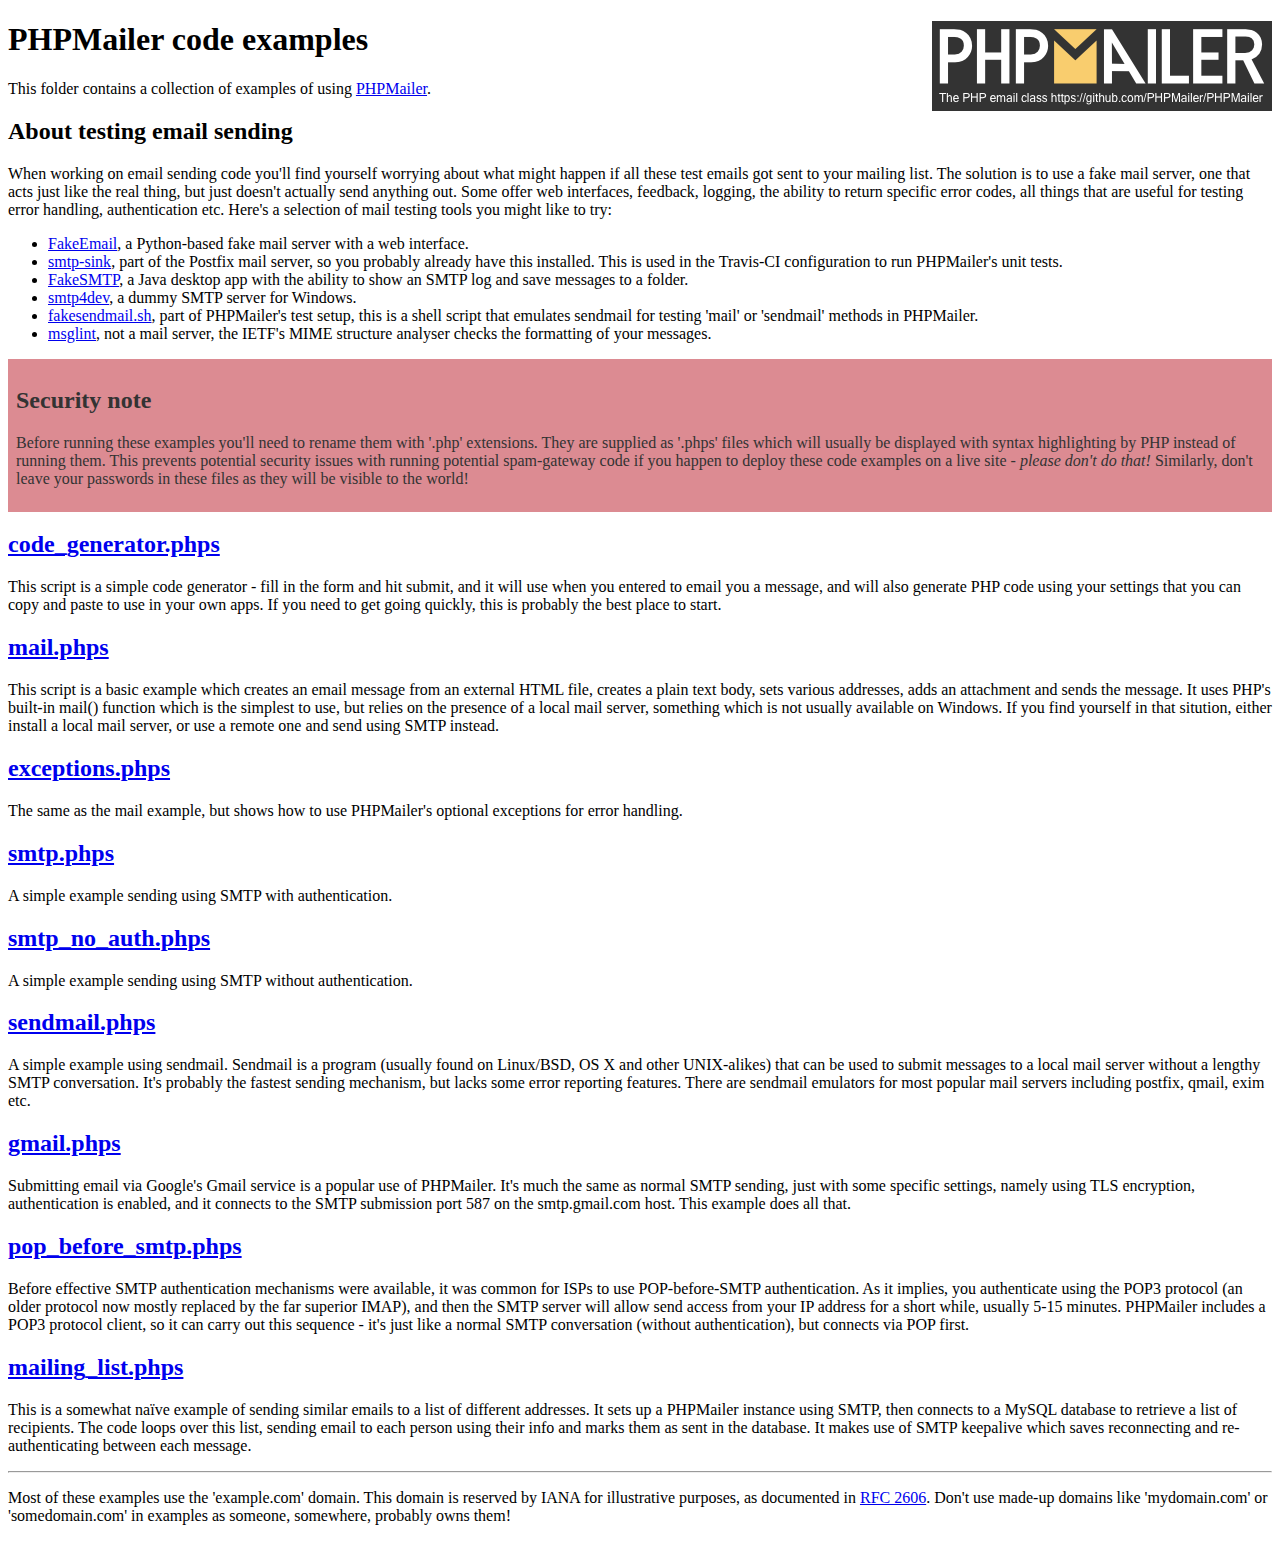
<file: PHPMailer/examples/index.html>
<!DOCTYPE html>
<html>
<head>
	<meta charset="UTF-8">
	<title>PHPMailer Examples</title>
</head>
<body>
<h1>PHPMailer code examples<a href="https://github.com/PHPMailer/PHPMailer"><img src="images/phpmailer.png" style="float:right; border:0;" alt="PHPMailer logo"></a></h1>
<p>This folder contains a collection of examples of using <a href="https://github.com/PHPMailer/PHPMailer">PHPMailer</a>.</p>
<h2>About testing email sending</h2>
<p>When working on email sending code you'll find yourself worrying about what might happen if all these test emails got sent to your mailing list. The solution is to use a fake mail server, one that acts just like the real thing, but just doesn't actually send anything out. Some offer web interfaces, feedback, logging, the ability to return specific error codes, all things that are useful for testing error handling, authentication etc. Here's a selection of mail testing tools you might like to try:</p>
<ul>
  <li><a href="https://github.com/isotoma/FakeEmail">FakeEmail</a>, a Python-based fake mail server with a web interface.</li>
  <li><a href="http://www.postfix.org/smtp-sink.1.html">smtp-sink</a>, part of the Postfix mail server, so you probably already have this installed. This is used in the Travis-CI configuration to run PHPMailer's unit tests.</li>
  <li><a href="https://github.com/Nilhcem/FakeSMTP">FakeSMTP</a>, a Java desktop app with the ability to show an SMTP log and save messages to a folder.</li>
  <li><a href="http://smtp4dev.codeplex.com">smtp4dev</a>, a dummy SMTP server for Windows.</li>
  <li><a href="https://github.com/PHPMailer/PHPMailer/blob/master/test/fakesendmail.sh">fakesendmail.sh</a>, part of PHPMailer's test setup, this is a shell script that emulates sendmail for testing 'mail' or 'sendmail' methods in PHPMailer.</li>
  <li><a href="http://tools.ietf.org/tools/msglint/">msglint</a>, not a mail server, the IETF's MIME structure analyser checks the formatting of your messages.</li>
</ul>
<div style="padding: 8px; color: #333333; background-color: #dc8b92">
<h2>Security note</h2>
<p>Before running these examples you'll need to rename them with '.php' extensions. They are supplied as '.phps' files which will usually be displayed with syntax highlighting by PHP instead of running them. This prevents potential security issues with running potential spam-gateway code if you happen to deploy these code examples on a live site - <em>please don't do that!</em> Similarly, don't leave your passwords in these files as they will be visible to the world!</p>
</div>
<h2><a href="code_generator.phps">code_generator.phps</a></h2>
<p>This script is a simple code generator - fill in the form and hit submit, and it will use when you entered to email you a message, and will also generate PHP code using your settings that you can copy and paste to use in your own apps. If you need to get going quickly, this is probably the best place to start.</p>
<h2><a href="mail.phps">mail.phps</a></h2>
<p>This script is a basic example which creates an email message from an external HTML file, creates a plain text body, sets various addresses, adds an attachment and sends the message. It uses PHP's built-in mail() function which is the simplest to use, but relies on the presence of a local mail server, something which is not usually available on Windows. If you find yourself in that sitution, either install a local mail server, or use a remote one and send using SMTP instead.</p>
<h2><a href="exceptions.phps">exceptions.phps</a></h2>
<p>The same as the mail example, but shows how to use PHPMailer's optional exceptions for error handling.</p>
<h2><a href="smtp.phps">smtp.phps</a></h2>
<p>A simple example sending using SMTP with authentication.</p>
<h2><a href="smtp_no_auth.phps">smtp_no_auth.phps</a></h2>
<p>A simple example sending using SMTP without authentication.</p>
<h2><a href="sendmail.phps">sendmail.phps</a></h2>
<p>A simple example using sendmail. Sendmail is a program (usually found on Linux/BSD, OS X and other UNIX-alikes) that can be used to submit messages to a local mail server without a lengthy SMTP conversation. It's probably the fastest sending mechanism, but lacks some error reporting features. There are sendmail emulators for most popular mail servers including postfix, qmail, exim etc.</p>
<h2><a href="gmail.phps">gmail.phps</a></h2>
<p>Submitting email via Google's Gmail service is a popular use of PHPMailer. It's much the same as normal SMTP sending, just with some specific settings, namely using TLS encryption, authentication is enabled, and it connects to the SMTP submission port 587 on the smtp.gmail.com host. This example does all that.</p>
<h2><a href="pop_before_smtp.phps">pop_before_smtp.phps</a></h2>
<p>Before effective SMTP authentication mechanisms were available, it was common for ISPs to use POP-before-SMTP authentication. As it implies, you authenticate using the POP3 protocol (an older protocol now mostly replaced by the far superior IMAP), and then the SMTP server will allow send access from your IP address for a short while, usually 5-15 minutes. PHPMailer includes a POP3 protocol client, so it can carry out this sequence - it's just like a normal SMTP conversation (without authentication), but connects via POP first.</p>
<h2><a href="mailing_list.phps">mailing_list.phps</a></h2>
<p>This is a somewhat naïve example of sending similar emails to a list of different addresses. It sets up a PHPMailer instance using SMTP, then connects to a MySQL database to retrieve a list of recipients. The code loops over this list, sending email to each person using their info and marks them as sent in the database. It makes use of SMTP keepalive which saves reconnecting and re-authenticating between each message.</p>
<hr>
<p>Most of these examples use the 'example.com' domain. This domain is reserved by IANA for illustrative purposes, as documented in <a href="http://tools.ietf.org/html/rfc2606">RFC 2606</a>. Don't use made-up domains like 'mydomain.com' or 'somedomain.com' in examples as someone, somewhere, probably owns them!</p>
</body>
</html>
</file>
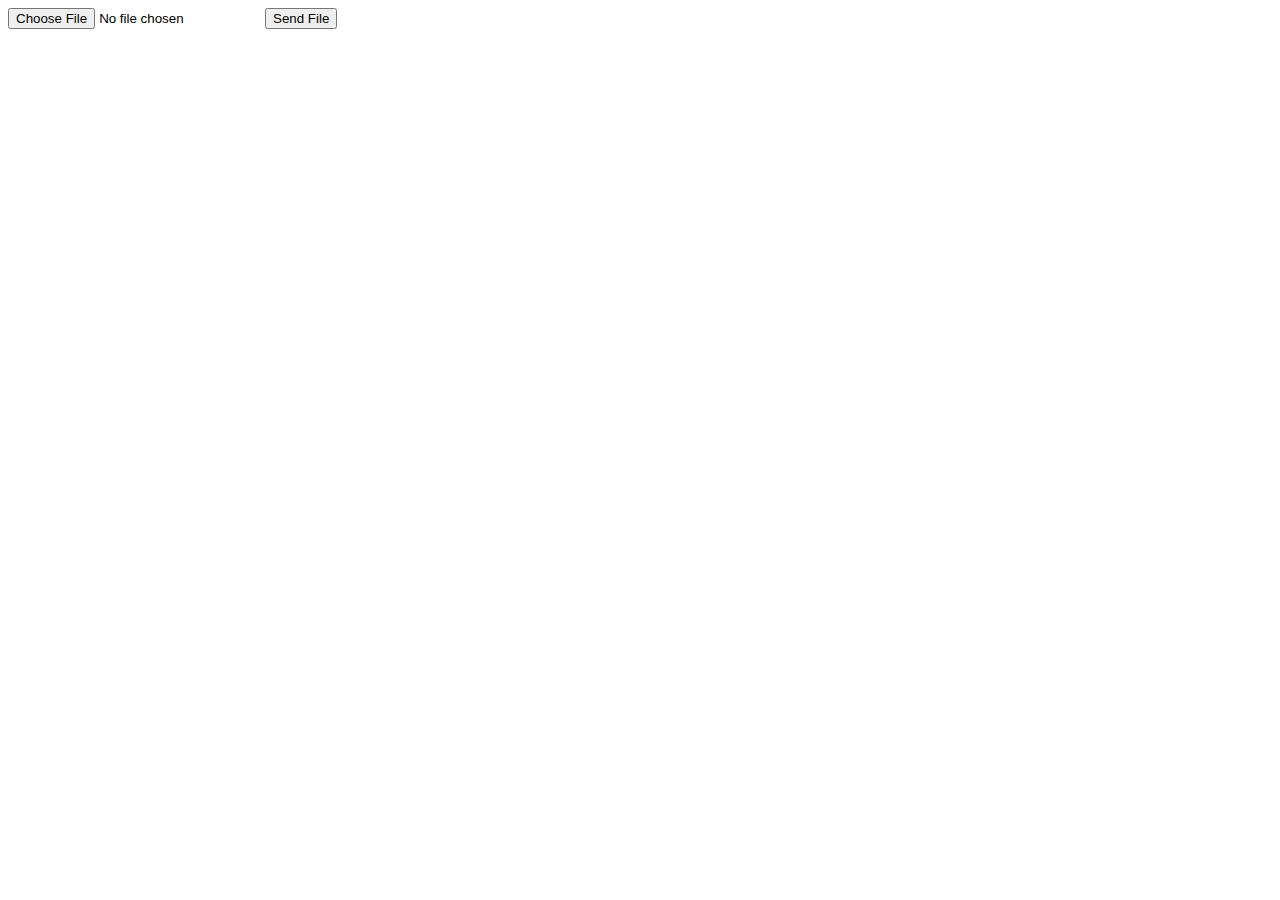
<file: form.html>
<!DOCTYPE html>
<head>
<script src="http://ajax.googleapis.com/ajax/libs/jquery/1.11.1/jquery.min.js"></script>
<script src="http://www.growinglove.net/productiveme/js/jquery.Jcrop.min.js"></script>
<link rel="stylesheet" href="http://www.growinglove.net/productiveme/css/jquery.Jcrop.min.css" type="text/css" />
</head>
<body>
<script type="text/javascript">

    $(document).ready(function () {

        $("#formsubmit").click(function () {

            var iframe = $('<iframe name="postiframe" id="postiframe" style="display: none" />');

            $("body").append(iframe);

            var form = $('#theuploadform');
            form.attr("action", "http://www.growinglove.net/productiveme/api/upload");
            form.attr("method", "post");

            form.attr("encoding", "multipart/form-data");
            form.attr("enctype", "multipart/form-data");

            form.attr("target", "postiframe");
            form.attr("file", $('#userfile').val());
            form.submit();

            $("#postiframe").load(function () {
                var iframeSrc = this.contentWindow.document.body.innerHTML;
                var iframeContents = '<img src="'+iframeSrc+'"/>';
                $("#textarea").html(iframeContents);
            });

            return false; 

        });

    });

</script>

<form id="theuploadform">
    <input id="userfile" name="file" type="file" />
    <input id="formsubmit" type="submit" value="Send File" />
</form>

<div id="textarea">
</div>
</body>
</html>
</file>
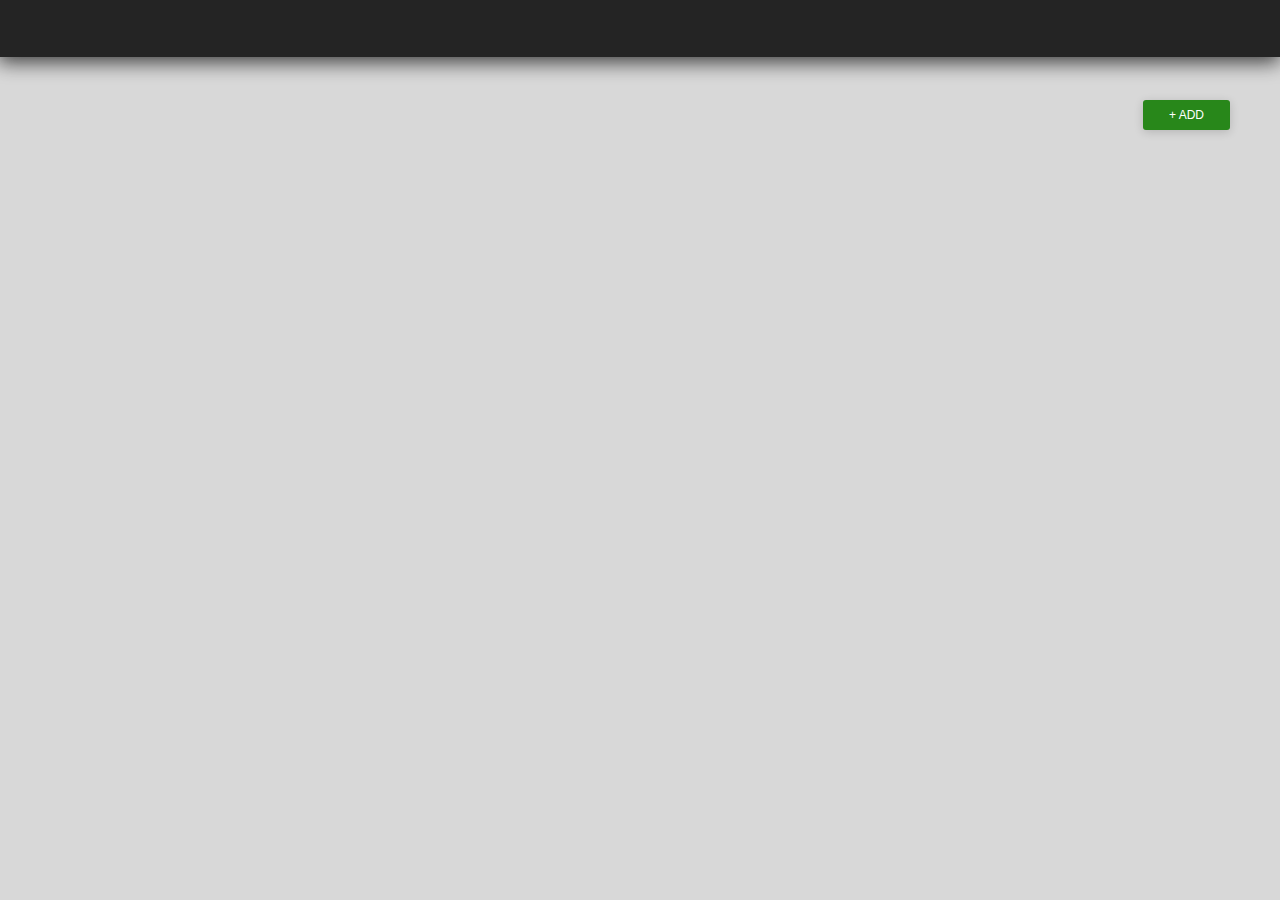
<file: profile.html>
<!DOCTYPE html>
<html>
<head>
    <meta name="viewport" content="width=device-width, user-scalable=no">
    <title>Note</title>
    <link href='http://fonts.googleapis.com/css?family=Raleway' rel='stylesheet' type='text/css'>
    <link id="favicon" rel="shortcut icon" href="http://dev.boostnote.net/img/heart.png" type="image/png" />
    <link rel="stylesheet" type="text/css" href="../css/profile.css">
    <link rel="stylesheet" type="text/css" href="../css/notes.css">
    <link rel="stylesheet" type="text/css" href="../css/colorize.css">
    <script src="http://ajax.googleapis.com/ajax/libs/jquery/1.11.1/jquery.min.js"></script>
    <script type="text/javascript" src="../js/masonry.pkgd.min.js"></script>
    <link rel="stylesheet" href="http://dev.boostnote.net/js/fancybox/jquery.fancybox.css?v=2.1.5" type="text/css" media="screen" />
    <script type="text/javascript" src="http://dev.boostnote.net/js/fancybox/jquery.fancybox.js"></script>
</head>
<body>
<div class="header">
    <a href="http://dev.boostnote.net/">
    <div id="backbutton"></div>
    </a>
</div>
<div id="support" class="raisedbutton"><span>+ Add</span></div>
</body>
<script type="text/javascript" src="../js/api.js"></script>
<script type="text/javascript" src="../js/profile.js"></script>

</html>
</file>
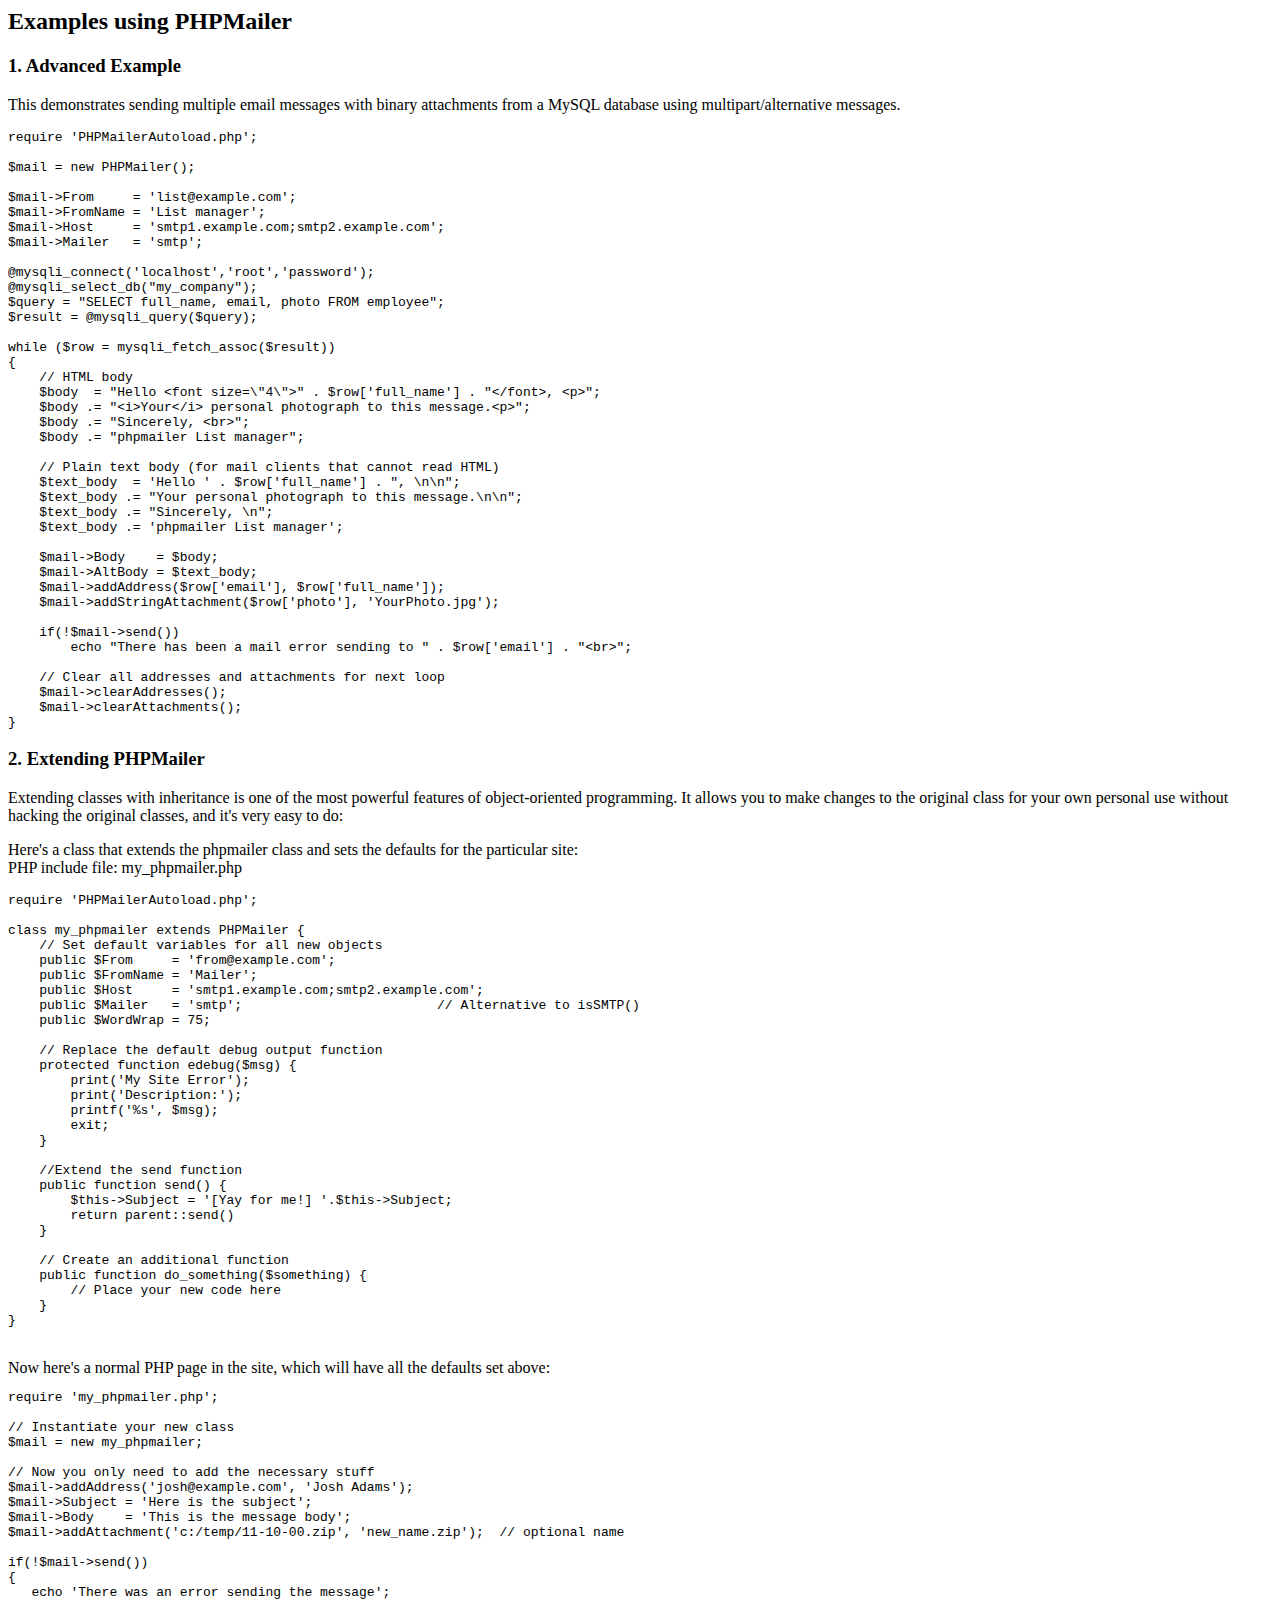
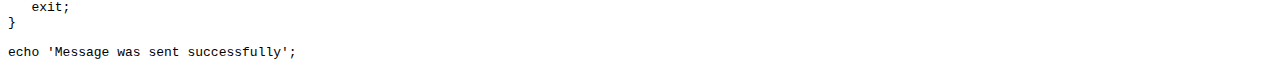
<file: PHPMailer/docs/extending.html>
<html>
<head>
<title>Examples using phpmailer</title>
</head>

<body>

<h2>Examples using PHPMailer</h2>

<h3>1. Advanced Example</h3>
<p>

This demonstrates sending multiple email messages with binary attachments
from a MySQL database using multipart/alternative messages.<p>

<pre>
require 'PHPMailerAutoload.php';

$mail = new PHPMailer();

$mail->From     = 'list@example.com';
$mail->FromName = 'List manager';
$mail->Host     = 'smtp1.example.com;smtp2.example.com';
$mail->Mailer   = 'smtp';

@mysqli_connect('localhost','root','password');
@mysqli_select_db("my_company");
$query = "SELECT full_name, email, photo FROM employee";
$result = @mysqli_query($query);

while ($row = mysqli_fetch_assoc($result))
{
    // HTML body
    $body  = "Hello &lt;font size=\"4\"&gt;" . $row['full_name'] . "&lt;/font&gt;, &lt;p&gt;";
    $body .= "&lt;i&gt;Your&lt;/i&gt; personal photograph to this message.&lt;p&gt;";
    $body .= "Sincerely, &lt;br&gt;";
    $body .= "phpmailer List manager";

    // Plain text body (for mail clients that cannot read HTML)
    $text_body  = 'Hello ' . $row['full_name'] . ", \n\n";
    $text_body .= "Your personal photograph to this message.\n\n";
    $text_body .= "Sincerely, \n";
    $text_body .= 'phpmailer List manager';

    $mail->Body    = $body;
    $mail->AltBody = $text_body;
    $mail->addAddress($row['email'], $row['full_name']);
    $mail->addStringAttachment($row['photo'], 'YourPhoto.jpg');

    if(!$mail->send())
        echo "There has been a mail error sending to " . $row['email'] . "&lt;br&gt;";

    // Clear all addresses and attachments for next loop
    $mail->clearAddresses();
    $mail->clearAttachments();
}
</pre>
<p>

<h3>2. Extending PHPMailer</h3>
<p>

Extending classes with inheritance is one of the most
powerful features of object-oriented programming. It allows you to make changes to the
original class for your own personal use without hacking the original
classes, and it's very easy to do:

<p>
Here's a class that extends the phpmailer class and sets the defaults
for the particular site:<br>
PHP include file: my_phpmailer.php
<p>

<pre>
require 'PHPMailerAutoload.php';

class my_phpmailer extends PHPMailer {
    // Set default variables for all new objects
    public $From     = 'from@example.com';
    public $FromName = 'Mailer';
    public $Host     = 'smtp1.example.com;smtp2.example.com';
    public $Mailer   = 'smtp';                         // Alternative to isSMTP()
    public $WordWrap = 75;

    // Replace the default debug output function
    protected function edebug($msg) {
        print('My Site Error');
        print('Description:');
        printf('%s', $msg);
        exit;
    }

    //Extend the send function
    public function send() {
        $this->Subject = '[Yay for me!] '.$this->Subject;
        return parent::send()
    }

    // Create an additional function
    public function do_something($something) {
        // Place your new code here
    }
}
</pre>
<br>
Now here's a normal PHP page in the site, which will have all the defaults set above:<br>

<pre>
require 'my_phpmailer.php';

// Instantiate your new class
$mail = new my_phpmailer;

// Now you only need to add the necessary stuff
$mail->addAddress('josh@example.com', 'Josh Adams');
$mail->Subject = 'Here is the subject';
$mail->Body    = 'This is the message body';
$mail->addAttachment('c:/temp/11-10-00.zip', 'new_name.zip');  // optional name

if(!$mail->send())
{
   echo 'There was an error sending the message';
   exit;
}

echo 'Message was sent successfully';
</pre>
</body>
</html>
</file>
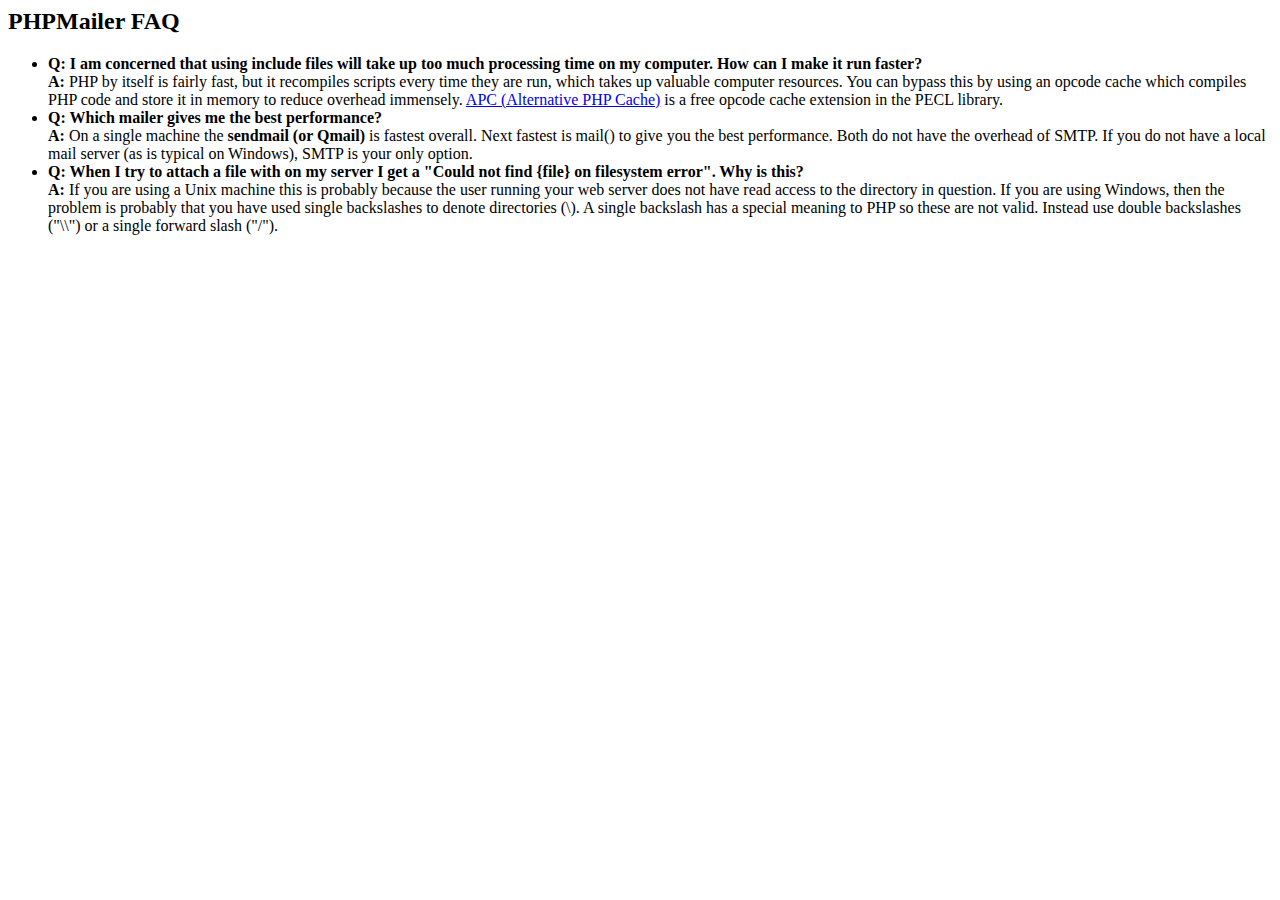
<file: PHPMailer/docs/faq.html>
﻿<html>
<head>
<title>PHPMailer FAQ</title>
</head>
<body>
<h2>PHPMailer FAQ</h2>
<ul>
    <li><strong>Q: I am concerned that using include files will take up too much
    processing time on my computer. How can I make it run faster?</strong><br>
    <strong>A:</strong> PHP by itself is fairly fast, but it recompiles scripts every time they are run, which takes up valuable
    computer resources. You can bypass this by using an opcode cache which compiles
    PHP code and store it in memory to reduce overhead immensely. <a href="http://www.php.net/apc/">APC
    (Alternative PHP Cache)</a> is a free opcode cache extension in the PECL library.</li>
    <li><strong>Q: Which mailer gives me the best performance?</strong><br>
    <strong>A:</strong> On a single machine the <strong>sendmail (or Qmail)</strong> is fastest overall.
    Next fastest is mail() to give you the best performance. Both do not have the overhead of SMTP.
    If you do not have a local mail server (as is typical on Windows), SMTP is your only option.</li>
    <li><strong>Q: When I try to attach a file with on my server I get a
    "Could not find {file} on filesystem error". Why is this?</strong><br>
    <strong>A:</strong> If you are using a Unix machine this is probably because the user
    running your web server does not have read access to the directory in question. If you are using Windows,
    then the problem is probably that you have used single backslashes to denote directories (\).
    A single backslash has a special meaning to PHP so these are not
    valid. Instead use double backslashes ("\\") or a single forward
    slash ("/").</li>
</ul>
</body>
</html>
</file>
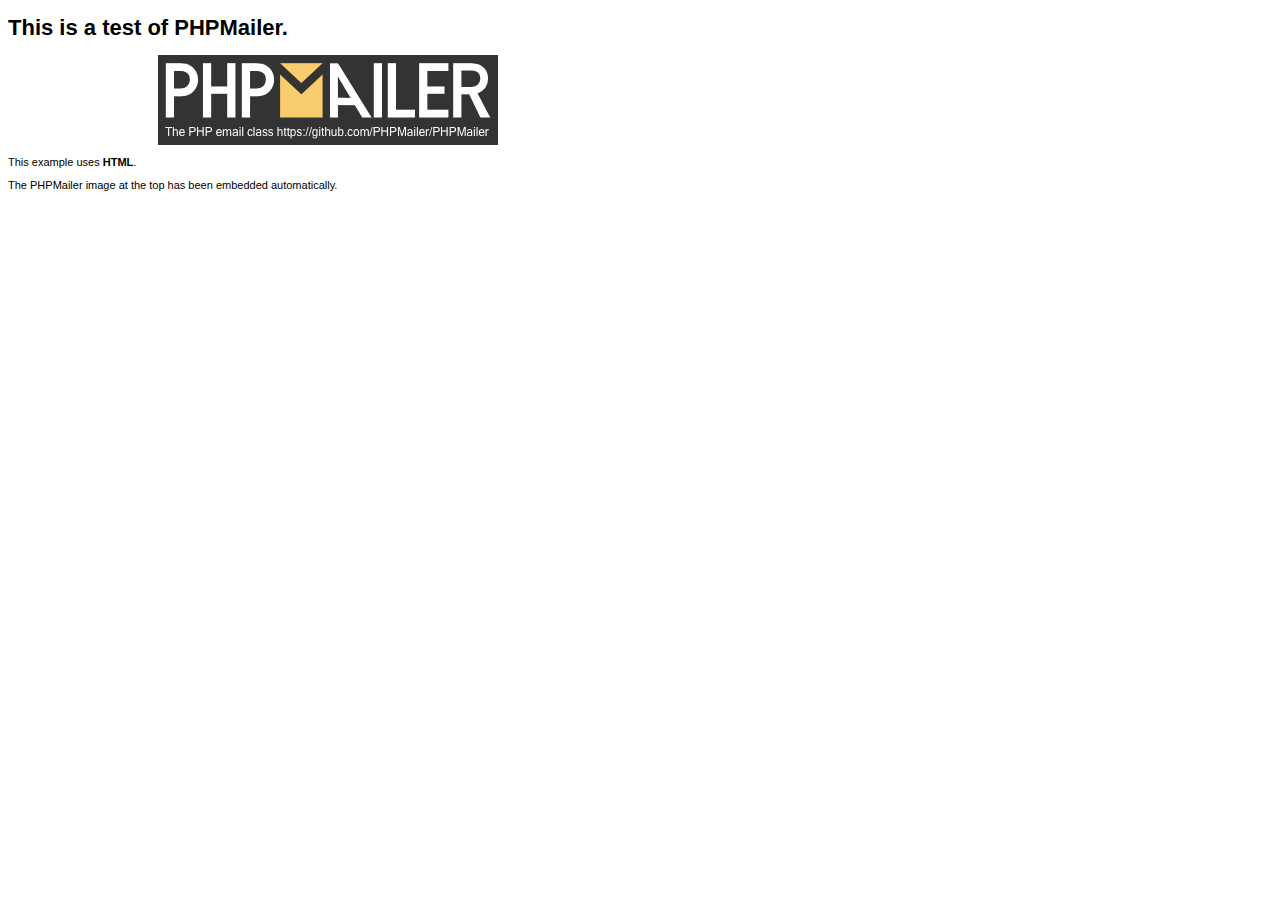
<file: PHPMailer/examples/contents.html>
<!DOCTYPE HTML PUBLIC "-//W3C//DTD HTML 4.01 Transitional//EN" "http://www.w3.org/TR/html4/loose.dtd">
<html>
<head>
  <meta http-equiv="Content-Type" content="text/html; charset=utf-8">
  <title>PHPMailer Test</title>
</head>
<body>
  <div style="width: 640px; font-family: Arial, Helvetica, sans-serif; font-size: 11px;">
    <h1>This is a test of PHPMailer.</h1>
    <div align="center">
      <a href="https://github.com/PHPMailer/PHPMailer/"><img src="images/phpmailer.png" height="90" width="340" alt="PHPMailer rocks"></a>
    </div>
    <p>This example uses <strong>HTML</strong>.</p>
    <p>The PHPMailer image at the top has been embedded automatically.</p>
  </div>
</body>
</html>
</file>
<file: css/profile.css>
@-webkit-keyframes rotate {
    from {
        -webkit-transform: rotate(0deg);
    }
    to {
        -webkit-transform: rotate(360deg);
    }
}
@keyframes rotate {
    from {
        transform: rotate(0deg);
    }
    to {
        transform: rotate(360deg);
    }
}

.header {
    opacity: 0.98;
    z-index: 1;
    color: #d3d3d3;
    height: 57px;
    position: fixed;
    top: 0px;
    float:left;
    /* overflow: hidden; */
    /* background-color: rgb(255, 201, 78); */
    background-color: #202020 /*#282c35*/;
    width: 100%;
    -webkit-box-shadow: -1px 4px 19px 1px rgba(0,0,0,0.75);
    -moz-box-shadow: -1px 4px 19px 1px rgba(0,0,0,0.75);
    box-shadow: -1px 4px 19px 1px rgba(0,0,0,0.75);
}


body {
    position: absolute;
    width: 100%;
    /* background: url('http://crispme.com/wp-content/uploads/2014/07/Ana%C3%ABl-Joly-2-840x560.jpg?pass') fixed; */
    background: #d8d8d8;
    background-size: 100% 100%;
    margin: 0 0 !important;
    padding: 0px 0px !important;
    font: 12px/1.5 Helvetica,Arial,Verdana,sans-serif;
    transition: opacity ease-in 0.2s;
    -webkit-user-select: none;
    -moz-user-select: none;
    -ms-user-select: none;
    user-select: none;
    -webkit-tap-highlight-color: rgba(0,0,0,0);
    -webkit-touch-callout: none;
    height: 100%;
}
#backbutton {
    height: 50px;
    width: 50px;
    margin: 4px 20px;
    background: url("http://growinglove.net/productiveme/img/backbutton.png") no-repeat center;
    background-size: 40px 40px;
    float: left;
}

.usertitle {
    font-size:30px;
    font-weight: bold;
    text-align: center;
    margin-top: 5px;
}
#profile {
    width: 100%;
    border-radius: 0px;
    margin-left: auto;
    margin-right: auto;

    background: white;
    display: table;
    margin-top: 100px;
    -webkit-box-shadow: -1px 4px 19px 1px rgba(0,0,0,0.75);
    -moz-box-shadow: -1px 4px 19px 1px rgba(0,0,0,0.75);
    box-shadow: -1px 4px 19px 1px rgba(0,0,0,0.75);
}

@media (min-width: 580px) {
    #profile {
        border-radius: 5px;
        margin-left: 100px;
        min-width: 288px;
        width: initial;
    }
}


#profile img {
    float: left;
    margin-top: 20px;
    margin-left: 20px;
    margin-bottom: 20px;
    border: solid white 5px;
    border-radius: 5px;
    webkit-box-shadow: -1px 4px 8px 1px rgba(0,0,0,0.75);
    -moz-box-shadow: -1px 4px 8px 1px rgba(0,0,0,0.75);
    box-shadow: -1px 4px 8px 1px rgba(0,0,0,0.75);
    width: 100px;
    height: 100px;
}

#profile .supnum {
    margin-top: 20px;
    margin-left: 20px;
    font-size: 18px;
    font-weight: bold;
    color: black;
    margin-right: 20px;
}

#profile .notenum {
    margin-top: 20px;
    margin-left: 20px;
    font-size: 18px;
    font-weight: bold;
    color: black;
    margin-right: 20px;
}

#support {
     background-color: #28871a;
     clear: both;
     float: right;
     margin-top: 100px;
     margin-right: 50px;
    width: initial;
    padding: 0px 20px;
 }

#unsupport {
    background-color: #717171;
    clear: both;
    float: right;
    margin-top: 100px;
    margin-right: 50px
}

.raisedbutton {
    background: #6f86ff;
    color: #ffffff;
    margin: 1em;
    width: 10em;
    border: 0;
    text-transform: uppercase;
    border-radius: 3px;
    cursor: pointer;
    box-shadow: 0 2px 10px 0 rgba(0, 0, 0, 0.16);
    text-align: center;
    font-family: sans-serif;
}



.raisedbutton:hover {
    box-shadow: 0 2px 10px 4px rgba(0, 0, 0, 0.3);
    -webkit-transition: all ease 0.2s;
    -moz-transition: all ease 0.2s;
    -o-transition: all ease 0.2s;
    -ms-transition: all ease 0.2s;
    transition: all ease 0.2s;
}

.raisedbutton span{
    display: inline-block;
    margin: 0.5em;
}

.hexigon {
    opacity: 0.3;
    -webkit-animation: rotate 5s infinite;
    animation: rotate 5s infinite;
    margin-left: auto;
    margin-right: auto;
}
</file>
<file: css/notes.css>
/* Chrome, Safari, Opera */
@-webkit-keyframes fadein {
    from {opacity: 0.0;}
    to {opacity: 1;}
}

/* Standard syntax */
@keyframes fadein {
    from {opacity: 0.0;}
    to {opacity: 1;}
}
.notes {
 clear: both;
 text-align: center;
 width: 94%;
 /*display: table;*/
 margin-left: auto;
 margin-right: auto;
 margin-top: 20px;
-webkit-transition: all ease 0.3s;
-moz-transition: all ease 0.3s;
-o-transition: all ease 0.3s;
-ms-transition: all ease 0.3s;
transition: all ease 0.3s;
 padding-bottom: 200px;
}

@media (min-width: 1800px) {
  #titleinput {
  width: 95% !important;
}
  #notedescription {
  width: 95% !important;
}
}
@media (min-width: 800px) and (max-width: 1799px) {
  #titleinput {
  width: 95% !important;
}
    #notedescription {
  width: 95% !important;
}
}

@media (min-width: 450px) and (max-width: 599px) {
  .note {
  margin: 5px;
  width:100%;
}
  #titleinput {
  width: 95% !important;
}
  #notedescription {
  width: 95% !important; 
}
}
.notetitle {
    font-family: Raleway, sans-serif;
    text-align:center;
    font-size: 1.3em;
    /*font-weight:bold; */
    margin-top:10px;
    margin-left: 10px;
    margin-right: 10px;
    clear: both;
    cursor: pointer;
}

@media (min-width: 1571px) {
    .note {
        width: 24% !important;
    }
}
@media (min-width: 1336px) and (max-width: 1570px) {
    .note {
        width: 23% !important;
    }
}

@media (min-width: 901px) and (max-width: 1336px){
    .note {
        width: 30% !important;
    }
}

@media (min-width: 500px) and (max-width: 900px){
    .note {
        width: 45% !important;
        margin: 10px 10px !important;
    }
}
.note {
  width: 99%;
  margin:10px auto;
  text-align: center;
  padding: 0px;
  word-wrap:break-word;
    border-radius: 2px;
    border-top-right-radius: 5px !important;
    border-top-left-radius: 5px !important;
  overflow: hidden;
    -webkit-box-shadow: -1px 4px 10px 1px rgba(0,0,0,0.75);
    -moz-box-shadow: -1px 4px 10px 1px rgba(0,0,0,0.75);
    box-shadow: -1px 4px 10px 1px rgba(0,0,0,0.75);
}
@media (min-width: 790px) {
    .note {
        -webkit-animation: fadein 1s; /* Chrome, Safari, Opera */
        animation: fadein 1s;
        margin:10px 7px;
    }

    .note:hover {
        webkit-box-shadow: -1px 15px 19px 8px rgba(0,0,0,0.75);
        -moz-box-shadow: -1px 15px 19px 8px rgba(0,0,0,0.75);
        box-shadow: -1px 15px 19px 8px rgba(0,0,0,0.75);
        -webkit-transition: all ease 0.4s;
        -moz-transition: all ease 0.4s;
        -o-transition: all ease 0.4s;
        -ms-transition: all ease 0.4s;
        transition: all ease 0.4s;
        z-index: 100;
    }
    .note button {
        opacity: 0.0;
        -webkit-transition: all ease 0.3s;
        -moz-transition: all ease 0.3s;
        -o-transition: all ease 0.3s;
        -ms-transition: all ease 0.3s;
        transition: all ease 0.3s;
    }

    .note:hover button {
        opacity: 1;
    }
}


.note img {
 margin-top: 10px !important;
    box-shadow: -1px 1px 10px 1px rgba(0,0,0,0.80);
    width: 100%;
    clear: both;
}


.note:hover .deletenote {
    opacity: 0.8 !important;
}

.note p a {
    color: white;
}
#notedescription:focus {
  height:100px;
-webkit-transition: all ease 0.3s;
-moz-transition: all ease 0.3s;
-o-transition: all ease 0.3s;
-ms-transition: all ease 0.3s;
transition: all ease 0.3s;
}
#notedescription {
width: 90%;
height: 20px;
overflow: hidden;
    font-family: Raleway, sans-serif;
-webkit-transition: all ease 0.3s;
-moz-transition: all ease 0.3s;
-o-transition: all ease 0.3s;
-ms-transition: all ease 0.3s;
transition: all ease 0.3s;
}

.submitbutton {
box-shadow: none;
background-color: #f8f8f8;
background-image: -webkit-linear-gradient(top,#f8f8f8,#f1f1f1);
background-image: linear-gradient(top,#f8f8f8,#f1f1f1);
border: 1px solid #c6c6c6;
color: #333; 
border-radius: 2px;
cursor: pointer;
text-align: center;
min-width: 54px;
height: 27px;
padding: 0 8px;
margin-bottom: 5px;
}

.accomplish {
    background: url('../img/check.png') center no-repeat;
    background-size: 30px 30px;
width: 30px;
height: 30px;
border: none; 
margin: 0 5px;
cursor: pointer;
}
.editbutton {
background: url('../img/edit.png') center no-repeat;
background-size: 25px 25px;
width: 30px;
height: 30px;
border: none;
margin: 0 5px;
  cursor: pointer;
}
.closebutton {
background: url('../img/close.png') center no-repeat;
background-size: 45px 45px;
width: 30px;
height: 30px;
border: none;
margin: 0 5px;  
  cursor: pointer;
}
.accomplish:hover, .editbutton:hover, .closebutton:hover {
 opacity: 0.5 !important; 
 
}

.noteimg {
    width: 100%;
    cursor: pointer;
    /*max-height: 80%; */

}

#private {
    background: url('../img/unlock.png') center no-repeat;
    background-size: 20px 20px !important;
    height: 30px;
    width: 30px;
    border: none;
    margin-left: 5px;
    cursor: pointer;
    float: left;
    opacity: 0.7;
}

.privatenote {
    display: block;
    background: url('../img/lock.png') center no-repeat;
    background-size: 20px 20px !important;
    height: 30px;
    width: 30px;
    margin-left: auto;
    margin-right: auto;
    opacity: 0.9;
}

.note p {
    margin-bottom: 0px;
    clear: both;
    cursor: pointer;
    font-size: 1.2em;
}

#boostno, #noteboostnum {
    margin-right: 20px;
    margin-bottom: 5px;
    float: right;
    font-weight: bold;
    font-size: 15px;
    margin-top:10px;
}

.boost {
    background: url('../img/whiteheart.png') center no-repeat;
    background-size: 15px 15px;
    width: 33px;
    height: 33px;
    border: none;
    margin: 0 5px;
    cursor: pointer;
    float:right;
}
.boost:hover {
    opacity: 0.7;
}

.displaytags {
    margin-left: 15px;
    margin-bottom: 5px;
    float: left;
    font-weight: bold;
    font-size: 12px;
    opacity: 0.5;
    word-break: break-word;
    margin-right: 5px;
    margin-top: 10px;
    white-space: nowrap;
    overflow: hidden;
    text-overflow: ellipsis;
    width: 67%;
    text-align: left;
}

#noteprofile {
    float: left;
}
#noteprofile:hover {
    opacity: 0.8;
}
#noteprofile img {
    width: 25px;
    height: 25px;
    border: solid white 2px;
    border-radius: 3px;
    margin-left: 10px;
    margin-right: 10px;
    float: left;
    box-shadow: none !important;
}

#profileName {
    float: left;
    margin-top: 10px;
    font-size: 20px;
    color: white;
    text-decoration: none;
}

.accomplishedNote {
    float: right;
}

.accomplishedNote img {
    width: 25px;
    height: 25px;
    box-shadow: none;
    margin-right: 10px;
}

.deletenote {
    background: url('../img/close.png') center no-repeat;
    background-size: 35px 35px;
    width: 20px;
    height: 20px;
    border: none;
    margin: 0 5px;
    cursor: pointer;
    float: right;
    margin-top: 13px;
    margin-right: 10px;
}

.deletenote:hover {
    opacity: 0.6 !important;
}

#noteprofile a {
    text-decoration:none;
}
</file>
<file: css/colorize.css>
.note:nth-child(19n+1){
    background: #e51c23;
}

.note:nth-child(19n+2){
    background: #e91e63;
}

.note:nth-child(19n+3){
    background: #9c27b0;
}

.note:nth-child(19n+4){
    background: #673ab7;
}


.note:nth-child(19n+5){
    background: #3f51b5;
}

.note:nth-child(19n+6){
    background: #5677fc;
}


.note:nth-child(19n+7){
    background: #03a9f4;
}


.note:nth-child(19n+8){
    background: #00bcd4;
}

.note:nth-child(19n+9){
    background: #009688;
}


.note:nth-child(19n+10){
     background: #259b24;
 }


.note:nth-child(19n+11){
    background: #8bc34a;
}


.note:nth-child(19n+12){
    background: #cddc39;
}

.note:nth-child(19n+13){
    background: #ffeb3b;
}


.note:nth-child(19n+14){
    background: #ffc107;
}


.note:nth-child(19n+15){
    background: #ff9800;
}

.note:nth-child(19n+16){
    background: #ff5722;
}


.note:nth-child(19n+17){
    background: #795548;
}


.note:nth-child(19n+18){
    background: #9e9e9e;
}


.note:nth-child(19n+19){
    background: #607d8b;
}


@media (min-width: 790px) {
    .note:nth-child(19n+1):hover{
        background: #e84e40;
    }
    .note:nth-child(19n+2):hover{
        background: #ec407a;
    }

    .note:nth-child(19n+3):hover{
        background: #ab47bc;
    }

    .note:nth-child(19n+4):hover{
        background: #7e57c2;
    }
    .note:nth-child(19n+5):hover{
        background: #5c6bc0;
    }
    .note:nth-child(19n+6):hover{
        background: #738ffe;
    }
    .note:nth-child(19n+7):hover{
        background: #29b6f6;
    }
    .note:nth-child(19n+8):hover{
        background: #26c6da;
    }
    .note:nth-child(19n+9):hover{
        background: #26a69a;
    }
    .note:nth-child(19n+10):hover{
        background: #2baf2b;
    }
    .note:nth-child(19n+11):hover{
        background: #9ccc65;
    }
    .note:nth-child(19n+12):hover{
        background: #d4e157;
    }
    .note:nth-child(19n+13):hover{
        background: #ffee58;
    }
    .note:nth-child(19n+14):hover{
        background: #ffca28;
    }
    .note:nth-child(19n+15):hover{
        background: #ffa726;
    }
    .note:nth-child(19n+16):hover{
        background: #ff7043;
    }
    .note:nth-child(19n+17):hover{
        background: #8d6e63;
    }
    .note:nth-child(19n+18):hover{
        background: #bdbdbd;
    }
    .note:nth-child(19n+19):hover{
        background: #78909c;
    }

}
</file>
